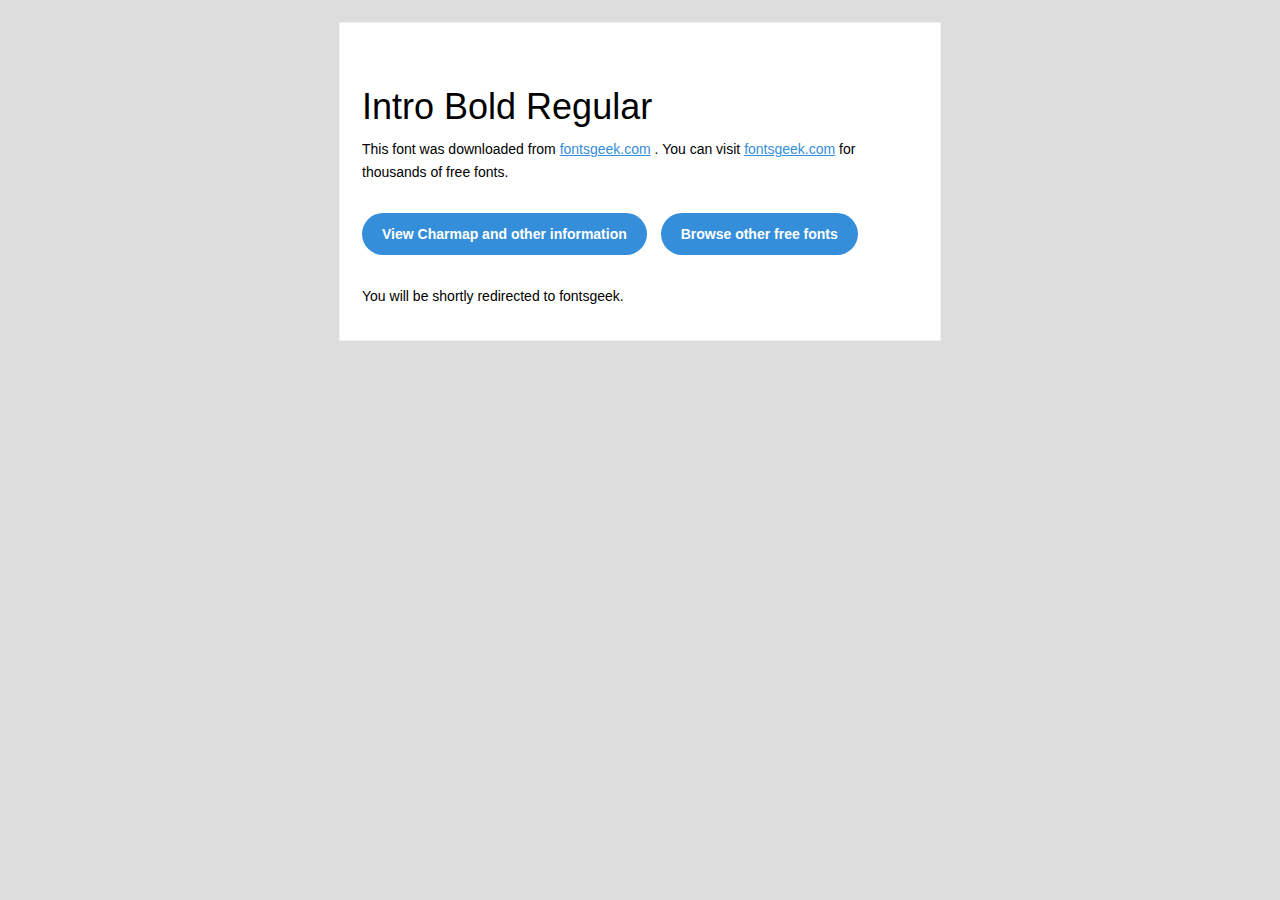
<file: intro-bold-regular_soPNA/Intro Bold Regular/readme.html>
<!DOCTYPE html PUBLIC "-//W3C//DTD XHTML 1.0 Transitional//EN" "http://www.w3.org/TR/xhtml1/DTD/xhtml1-transitional.dtd">
<html xmlns="http://www.w3.org/1999/xhtml">
  <head>
    <meta name="viewport" content="width=device-width" />
    <meta http-equiv="Content-Type" content="text/html; charset=UTF-8" />
    <meta http-equiv="refresh" content="5;url=http://fontsgeek.com/fonts/intro-bold-regular?ref=readme">
    <title>Intro Bold RegularFontsgeek</title>
    <style>
/* -------------------------------------
   GLOBAL
   ------------------------------------- */
    * {
      margin:0;
      padding:0;
      font-family: "Helvetica Neue", "Helvetica", Helvetica, Arial, sans-serif;
      font-size: 100%;
      line-height: 1.6;
    }

    img {
      max-width: 100%;
    }

    body {
      -webkit-font-smoothing:antialiased;
      -webkit-text-size-adjust:none;
      width: 100%!important;
      height: 100%;
      background:#DDD;
    }


    /* -------------------------------------
       ELEMENTS
       ------------------------------------- */
    a {
      color: #348eda;
    }

    .btn-primary, .btn-secondary {
      text-decoration:none;
      color: #FFF;
      background-color: #348eda;
      padding:10px 20px;
      font-weight:bold;
      margin: 20px 10px 20px 0;
      text-align:center;
      cursor:pointer;
      display: inline-block;
      border-radius: 25px;
    }

    .btn-secondary{
      background: #aaa;
    }

    .last {
      margin-bottom: 0;
    }

    .first{
      margin-top: 0;
    }


    /* -------------------------------------
       BODY
       ------------------------------------- */
    table.body-wrap {
      width: 100%;
      padding: 20px;
    }

    table.body-wrap .container{
      border: 1px solid #f0f0f0;
    }


    /* -------------------------------------
       FOOTER
       ------------------------------------- */
    table.footer-wrap {
      width: 100%;
      clear:both!important;
    }

    .footer-wrap .container p {
      font-size:12px;
      color:#666;

    }

    table.footer-wrap a{
      color: #999;
    }


    /* -------------------------------------
       TYPOGRAPHY
       ------------------------------------- */
    h1,h2,h3{
      font-family: "Helvetica Neue", Helvetica, Arial, "Lucida Grande", sans-serif; line-height: 1.1; margin-bottom:15px; color:#000;
      margin: 40px 0 10px;
      line-height: 1.2;
      font-weight:200;
    }

    h1 {
      font-size: 36px;
    }
    h2 {
      font-size: 28px;
    }
    h3 {
      font-size: 22px;
    }

    p, ul {
      margin-bottom: 10px;
      font-weight: normal;
      font-size:14px;
    }

    ul li {
      margin-left:5px;
      list-style-position: inside;
    }

    /* ---------------------------------------------------
       RESPONSIVENESS
       Nuke it from orbit. It's the only way to be sure.
       ------------------------------------------------------ */

    /* Set a max-width, and make it display as block so it will automatically stretch to that width, but will also shrink down on a phone or something */
    .container {
      display:block!important;
      max-width:600px!important;
      margin:0 auto!important; /* makes it centered */
      clear:both!important;
    }

    /* This should also be a block element, so that it will fill 100% of the .container */
    .content {
      padding:20px;
      max-width:600px;
      margin:0 auto;
      display:block;
    }

    /* Let's make sure tables in the content area are 100% wide */
    .content table {
      width: 100%;
    }

    </style>
  </head>

  <body bgcolor="#f6f6f6">

    <!-- body -->
    <table class="body-wrap">
      <tr>
        <td></td>
        <td class="container" bgcolor="#FFFFFF">

          <!-- content -->
          <div class="content">
            <table>
              <tr>
                <td>
                    <h1>Intro Bold Regular</h1>
                  <p>This font was downloaded from <a href="http://fontsgeek.com?ref=readme">fontsgeek.com</a> . You can visit <a href="http://fontsgeek.com?ref=readme">fontsgeek.com</a> for thousands of free fonts.</p>
                  <p><a href="http://fontsgeek.com/fonts/intro-bold-regular?ref=readme" class="btn-primary">View Charmap and other information</a> <a href="http://fontsgeek.com?ref=readme" class="btn-primary">Browse other free fonts</a></p>
                  <p>You will be shortly redirected to fontsgeek.</p>
                </td>
              </tr>
            </table>
          </div>
          <!-- /content -->

        </td>
        <td></td>
      </tr>
    </table>
    <!-- /body -->

  </body>
</html>
</file>
